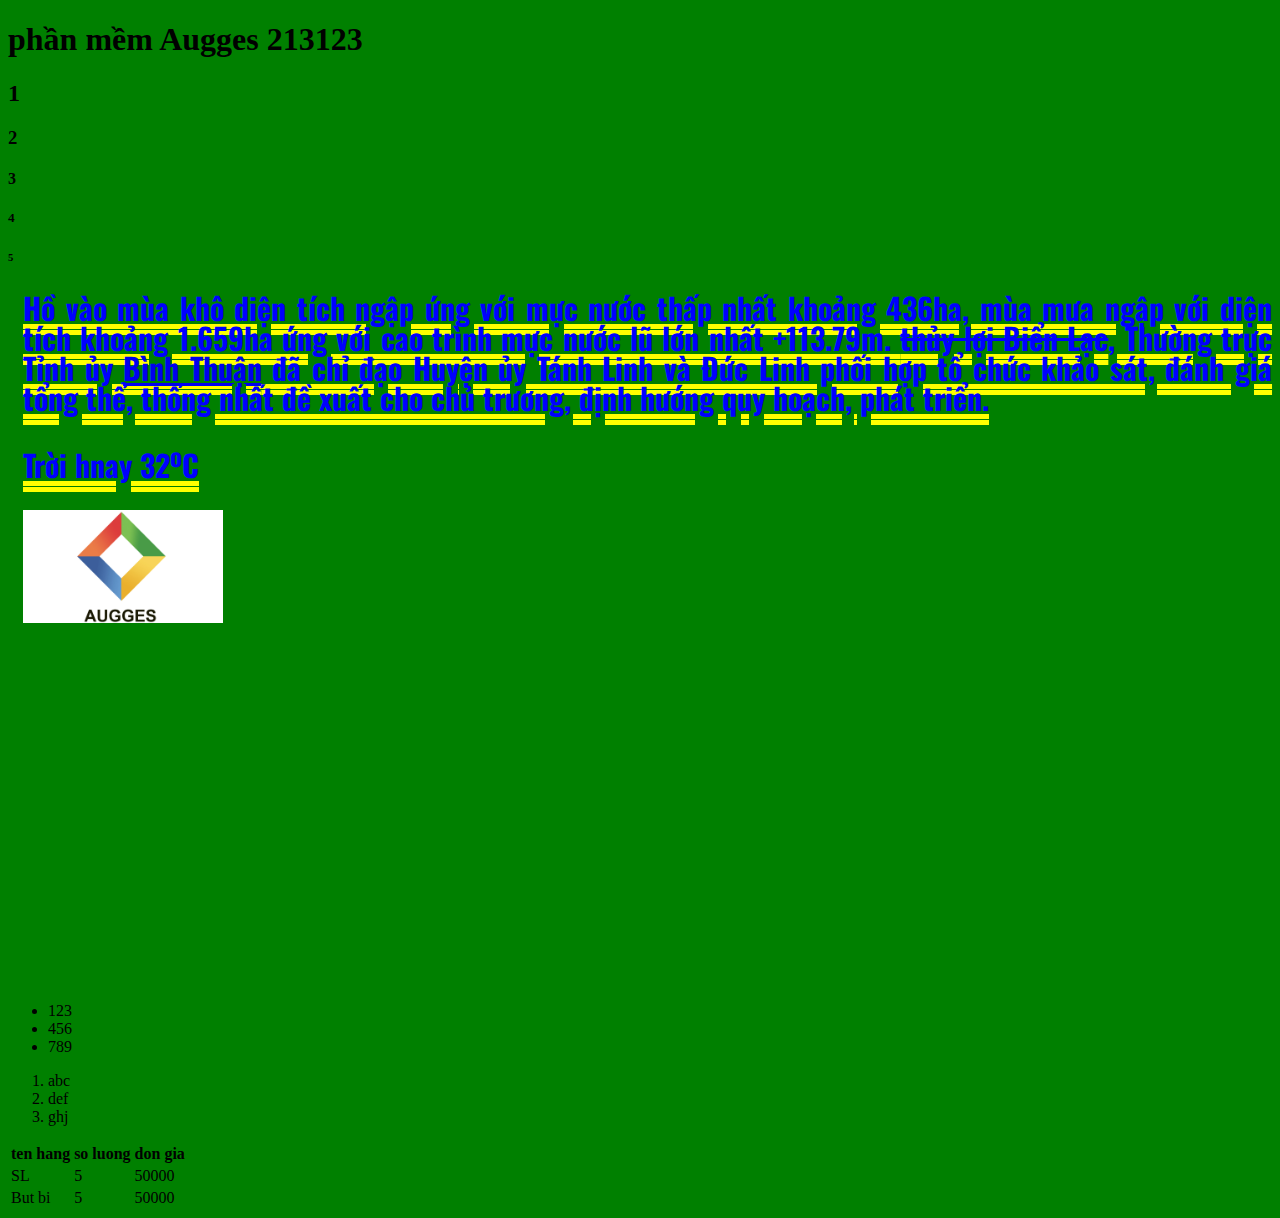
<file: Web/index.html>
<!DOCTYPE html>
<html>
    <head> <!--Khai báo-->
        <title> trang chủ </title>
        <link rel="preconnect" href="https://fonts.googleapis.com">
        <link rel="preconnect" href="https://fonts.gstatic.com" crossorigin>
        <link href="https://fonts.googleapis.com/css2?family=Oswald:wght@200&display=swap" rel="stylesheet">
       <meta charset="UTF-8">  
       <link rel="stylesheet" href="Css/html.css">
    </head>
    <body>
        <h1>phần mềm Augges 213123</h1>
        <h2>1</h2>
        <h3>2</h3>
        <h4>3</h4>
        <h5>4</h5>
        <h6>5</h6>
        <p><b>Hồ vào mùa khô diện tích </b>ngập ứng với mực nước thấp nhất khoảng 436ha, mùa mưa ngập với diện tích khoảng 1.659ha ứng với cao trình mực nước lũ lớn nhất +113.79m.
             <del>thủy lợi Biển Lạc</del>, Thường trực Tỉnh ủy  <a href="https://www.google.com/search?q=binh+thuan&oq=binh+thuan&aqs=chrome.0.0i3i355j46i3j0i3j0i512l2j69i60l3.1330j0j7&sourceid=chrome&ie=UTF-8">Bình Thuận</a> đã chỉ đạo Huyện ủy Tánh Linh và Đức Linh phối hợp tổ chức khảo sát, đánh giá tổng thể, thống nhất đề xuất cho chủ trương, định hướng quy hoạch, phát triển. </p>
            <p>Trời hnay 32<sup>o</sup>C</p>
                <p><img src="Image/Augges.jpg" width="200px" alt="Icon Augges"></p>
            <p>
                <iframe width="560" height="315" src="https://www.youtube.com/embed/tuupYOx9dJ8?si=aTXBmechOF9iCaBk" title="YouTube video player" frameborder="0" allow="accelerometer; autoplay; clipboard-write; encrypted-media; gyroscope; picture-in-picture; web-share" allowfullscreen></iframe>
            </p>
            <ul>
                <li>123</li>
                <li>456</li>
                <li>789</li>    
            </ul>
            <ol>
                <li>abc</li>
                <li>def</li>
                <li>ghj</li>
            </ol>
            <table> <!--Tạo bảng-->
                <thead> <!--Cột-->
                    <th>ten hang</th>
                    <th>so luong</th>
                    <th>don gia</th>
                </thead>
                <tbody> <!--Hàng ngang-->
                    <tr>
                        <td>SL</td>
                        <td>5</td>
                        <td>50000</td>
                    </tr>
                    <tr>
                        <td>But bi</td>
                        <td>5</td>
                        <td>50000</td>
                    </tr>
                </tbody>
            </table>
        </body>
</html>
</file>
<file: Web/Css/html.css>
body{
    background-color: green;
}
p{
    color: blue;
    font-size: 30px; 
    font-weight: bolder;
    font-style: unset;
    font-family: 'Franklin Gothic Medium', 'Arial Narrow', Arial, sans-serif;
    line-height: 1; /* giãn dòng */
    text-align: justify;
    text-decoration: underline;
    text-decoration-style: double;
    text-decoration-color: yellow;
    text-decoration-thickness: 5px;
    margin-left: 15px;
    font-family: 'Oswald', sans-serif;
}
</file>
